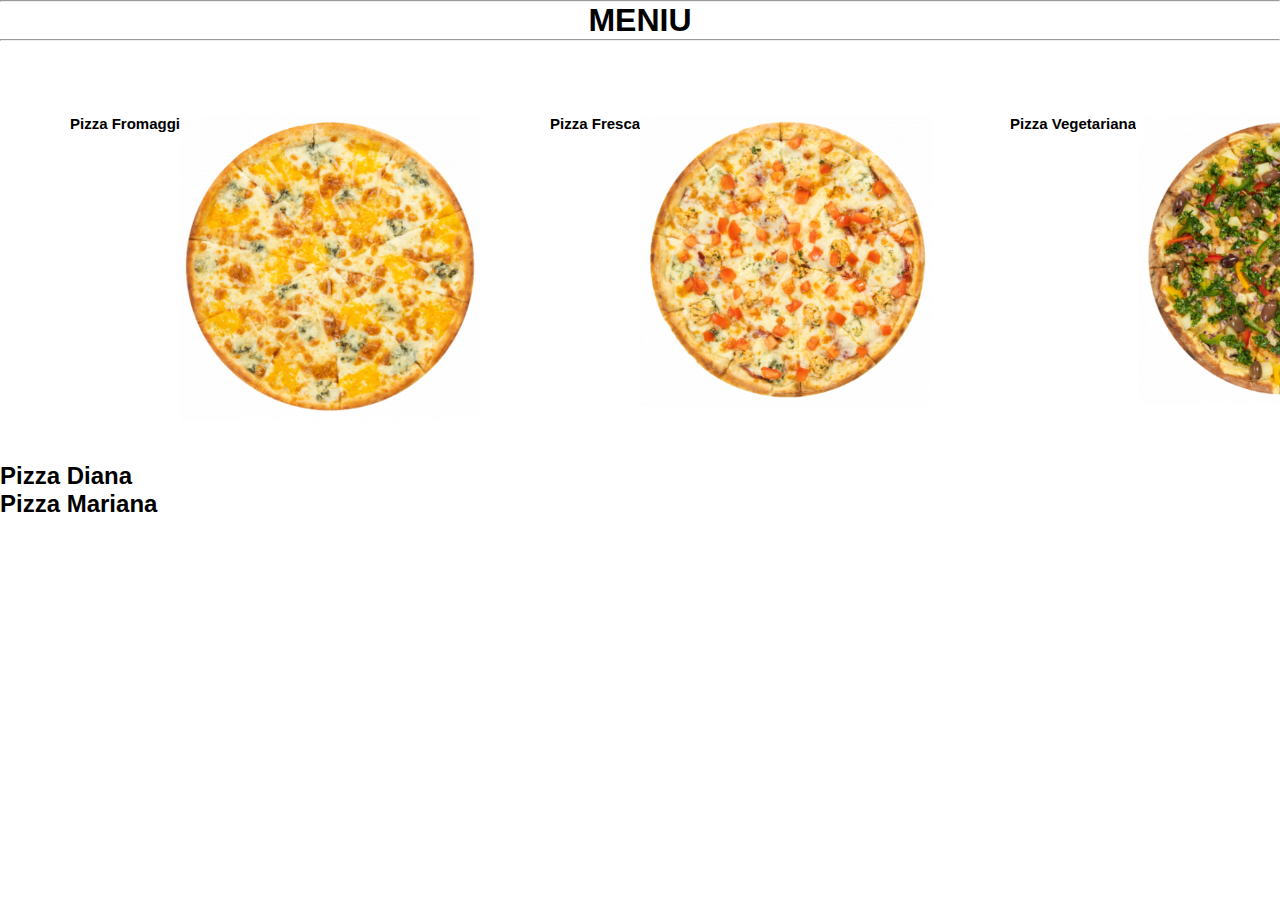
<file: meniu.html>
<!DOCTYPE html>
<html lang="en">
<head>
    <meta charset="UTF-8">
    <meta http-equiv="X-UA-Compatible" content="IE=edge">
    <meta name="viewport" content="width=device-width, initial-scale=1.0">
    <link rel="stylesheet" href="style.css">
    <title>Pizza</title>
</head>
<body>
    <h1 align="center"><hr>MENIU<hr></h1><br><br><br>
    <div class="pizza">
        <h4 class="title">Pizza Fromaggi</h4>
        <a href="pizzaformaggi.html"><img src="images/pizzaformaggi.png" alt="poza1"></a>
        <h4 class="title">Pizza Fresca</h4>
        <a href="pizzafresca.html"><img src="images/pizzafresca.png" alt="poza2"></a>
        <h4 class="title">Pizza Vegetariana</h4>
        <a href="pizzavegetariana.html"><img src="images/pizzavegetariana.png" alt="poza3"></a>
    </div>
    <div>
        <h2>Pizza Diana</h2>
    </div>
    <div>
        <h2>Pizza Mariana</h2>
    </div>
    
</body>
</html>
</file>
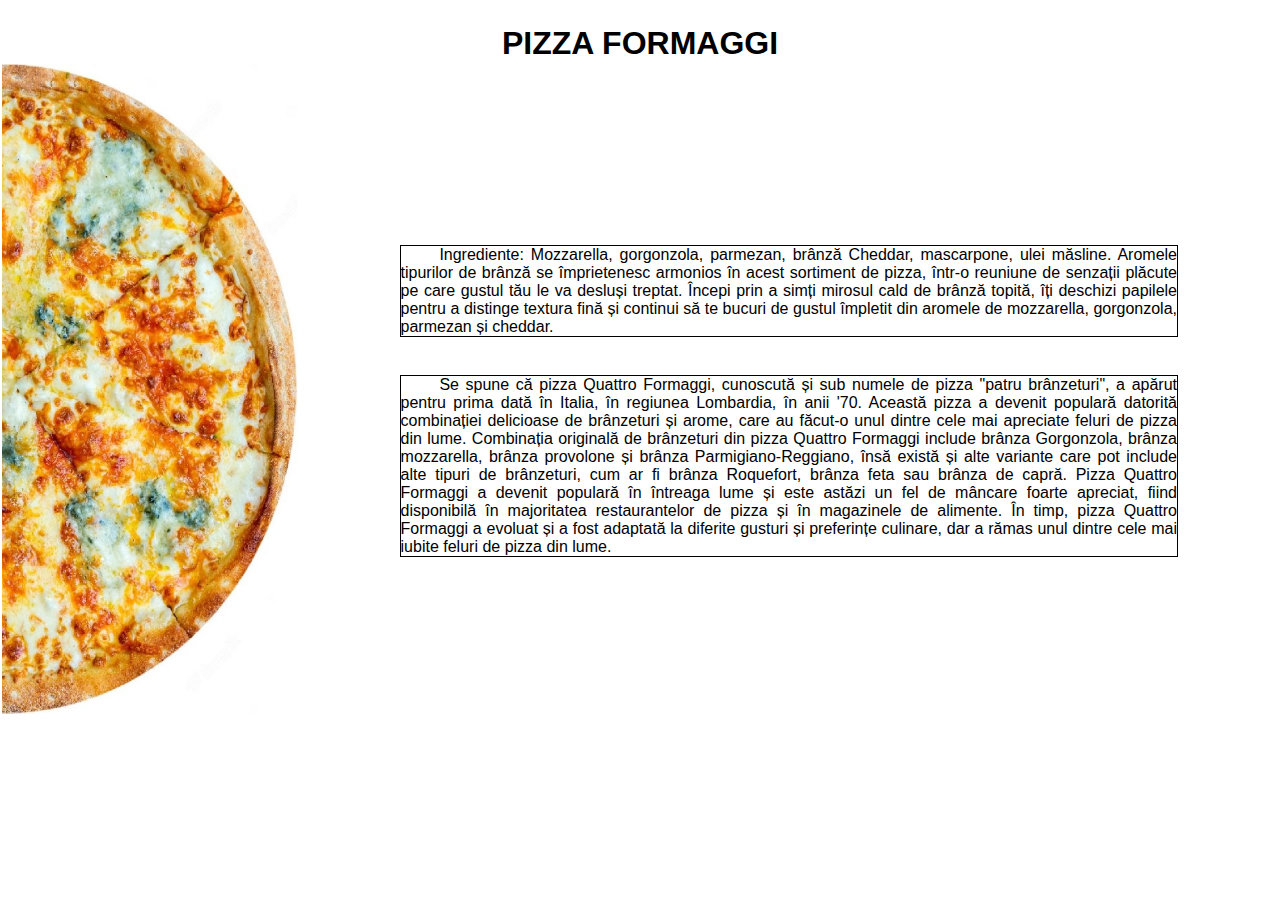
<file: pizzaformaggi.html>
<!DOCTYPE html>
<html lang="en">
<head>
    <meta charset="UTF-8">
    <meta http-equiv="X-UA-Compatible" content="IE=edge">
    <meta name="viewport" content="width=device-width, initial-scale=1.0">
    <link rel="stylesheet" href="style.css">
    <title>Pizza</title>
</head>
<body>
    <h1 class="titlepizza" align="center">PIZZA FORMAGGI</h1>
    <div>
        <table>
            <td><img src="images/pf.jpg" height="650px"></td>
            <td>
                <p class="text">Ingrediente: Mozzarella, gorgonzola, parmezan, brânză Cheddar, mascarpone, ulei măsline. Aromele tipurilor de brânză se împrietenesc armonios în acest sortiment de pizza, într-o reuniune de senzații plăcute pe care gustul tău le va desluși treptat. Începi prin a simți mirosul cald de brânză topită, îți deschizi papilele pentru a distinge textura fină și continui să te bucuri de gustul împletit din aromele de mozzarella, gorgonzola, parmezan și cheddar.</p><br>
                <p class="text">Se spune că pizza Quattro Formaggi, cunoscută și sub numele de pizza "patru brânzeturi", a apărut pentru prima dată în Italia, în regiunea Lombardia, în anii '70. Această pizza a devenit populară datorită combinației delicioase de brânzeturi și arome, care au făcut-o unul dintre cele mai apreciate feluri de pizza din lume.
                    Combinația originală de brânzeturi din pizza Quattro Formaggi include brânza Gorgonzola, brânza mozzarella, brânza provolone și brânza Parmigiano-Reggiano, însă există și alte variante care pot include alte tipuri de brânzeturi, cum ar fi brânza Roquefort, brânza feta sau brânza de capră.
                    Pizza Quattro Formaggi a devenit populară în întreaga lume și este astăzi un fel de mâncare foarte apreciat, fiind disponibilă în majoritatea restaurantelor de pizza și în magazinele de alimente. În timp, pizza Quattro Formaggi a evoluat și a fost adaptată la diferite gusturi și preferințe culinare, dar a rămas unul dintre cele mai iubite feluri de pizza din lume.</p>
            </td>
    
        </table>
    </div>
    
</body>
</html>
</file>
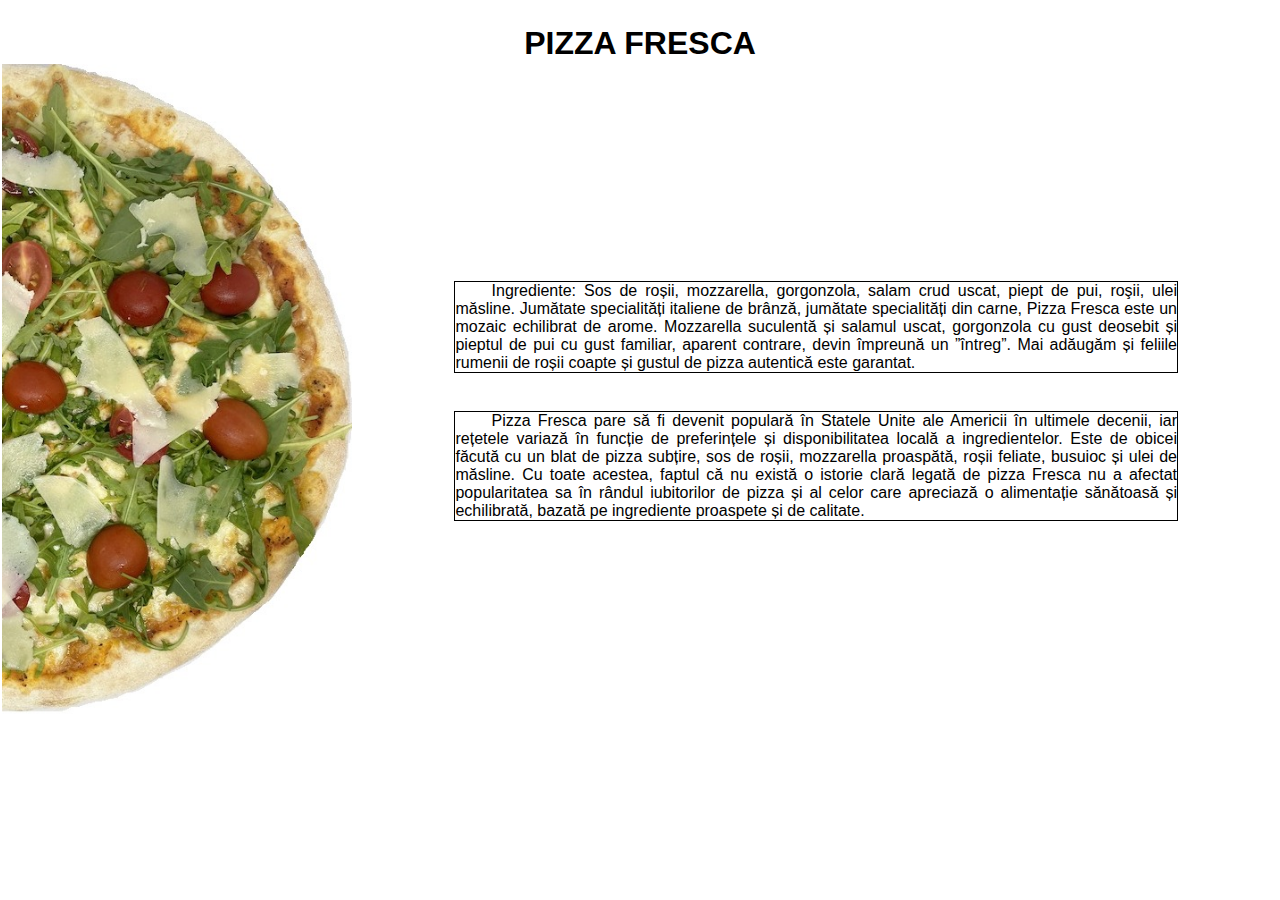
<file: pizzafresca.html>
<!DOCTYPE html>
<html lang="en">
<head>
    <meta charset="UTF-8">
    <meta http-equiv="X-UA-Compatible" content="IE=edge">
    <meta name="viewport" content="width=device-width, initial-scale=1.0">
    <link rel="stylesheet" href="style.css">
    <title>Pizza</title>
</head>
<body>
    <h1 class="titlepizza" align="center">PIZZA FRESCA</h1>
    <div>
        <table>
            <td><img src="images/pfr.jpg" height="650px"></td>
            <td>
                <p class="text">Ingrediente: Sos de roșii, mozzarella, gorgonzola, salam crud uscat, piept de pui, roşii, ulei măsline. Jumătate specialități italiene de brânză, jumătate specialități din carne, Pizza Fresca este un mozaic echilibrat de arome. Mozzarella suculentă și salamul uscat, gorgonzola cu gust deosebit și pieptul de pui cu gust familiar, aparent contrare, devin împreună un ”întreg”. Mai adăugăm și feliile rumenii de roșii coapte și gustul de pizza autentică este garantat.</p><br>
                <p class="text">Pizza Fresca pare să fi devenit populară în Statele Unite ale Americii în ultimele decenii, iar rețetele variază în funcție de preferințele și disponibilitatea locală a ingredientelor. Este de obicei făcută cu un blat de pizza subțire, sos de roșii, mozzarella proaspătă, roșii feliate, busuioc și ulei de măsline.
                    Cu toate acestea, faptul că nu există o istorie clară legată de pizza Fresca nu a afectat popularitatea sa în rândul iubitorilor de pizza și al celor care apreciază o alimentație sănătoasă și echilibrată, bazată pe ingrediente proaspete și de calitate.</p>
            </td>
    
        </table>
    </div>
    
</body>
</html>
</file>
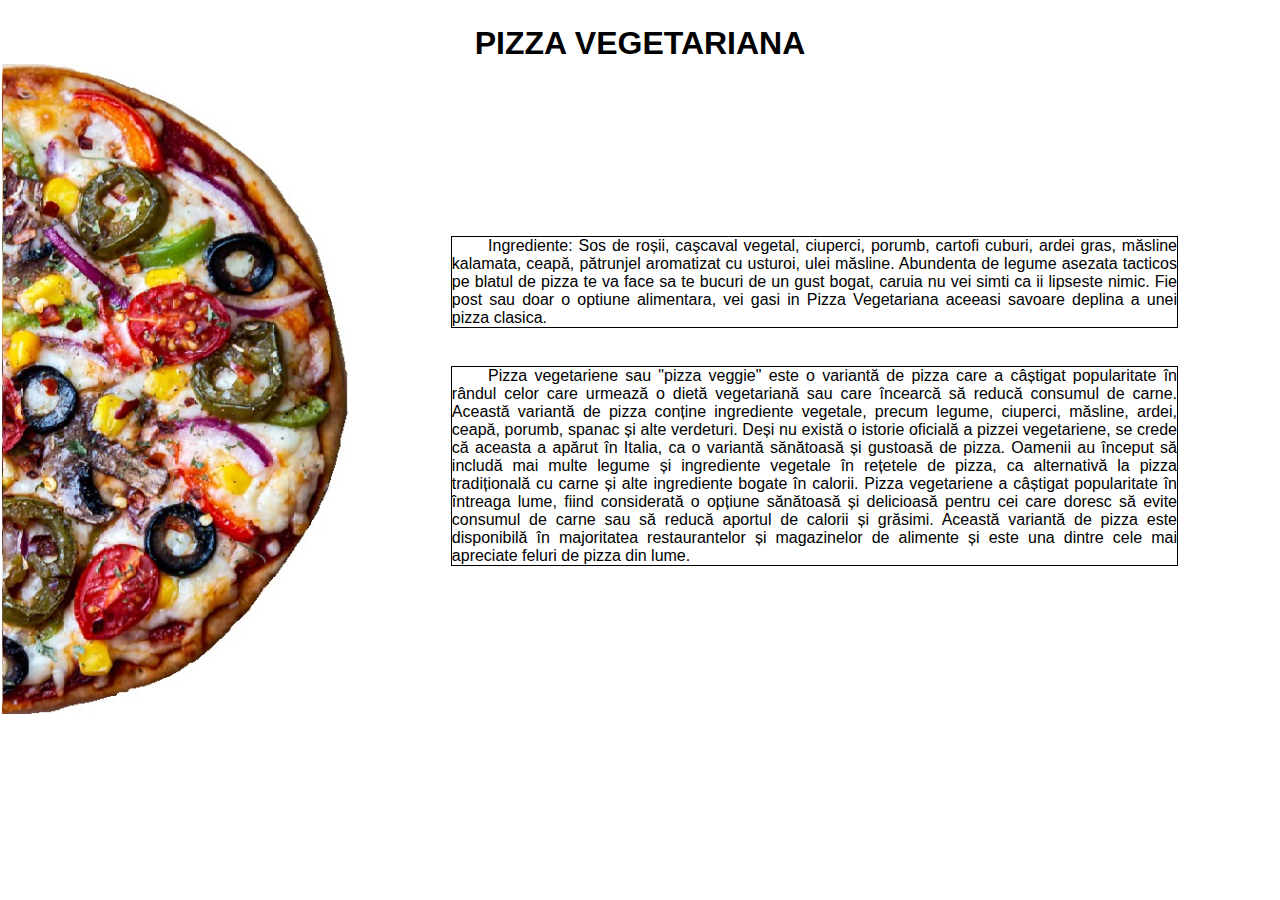
<file: pizzavegetariana.html>
<!DOCTYPE html>
<html lang="en">
<head>
    <meta charset="UTF-8">
    <meta http-equiv="X-UA-Compatible" content="IE=edge">
    <meta name="viewport" content="width=device-width, initial-scale=1.0">
    <link rel="stylesheet" href="style.css">
    <title>Pizza</title>
</head>
<body>
    <h1 class="titlepizza" align="center">PIZZA VEGETARIANA</h1>
    <div>
        <table>
            <td><img src="images/pv.jpg" height="650px"></td>
            <td>
                <p class="text">Ingrediente: Sos de roșii, caşcaval vegetal, ciuperci, porumb, cartofi cuburi, ardei gras, măsline kalamata, ceapă, pătrunjel aromatizat cu usturoi, ulei măsline. Abundenta de legume asezata tacticos pe blatul de pizza te va face sa te bucuri de un gust bogat, caruia nu vei simti ca ii lipseste nimic. Fie post sau doar o optiune alimentara, vei gasi in Pizza Vegetariana aceeasi savoare deplina a unei pizza clasica.</p><br>
                <p class="text">Pizza vegetariene sau "pizza veggie" este o variantă de pizza care a câștigat popularitate în rândul celor care urmează o dietă vegetariană sau care încearcă să reducă consumul de carne. Această variantă de pizza conține ingrediente vegetale, precum legume, ciuperci, măsline, ardei, ceapă, porumb, spanac și alte verdeturi.
                    Deși nu există o istorie oficială a pizzei vegetariene, se crede că aceasta a apărut în Italia, ca o variantă sănătoasă și gustoasă de pizza. Oamenii au început să includă mai multe legume și ingrediente vegetale în rețetele de pizza, ca alternativă la pizza tradițională cu carne și alte ingrediente bogate în calorii.
                    Pizza vegetariene a câștigat popularitate în întreaga lume, fiind considerată o opțiune sănătoasă și delicioasă pentru cei care doresc să evite consumul de carne sau să reducă aportul de calorii și grăsimi. Această variantă de pizza este disponibilă în majoritatea restaurantelor și magazinelor de alimente și este una dintre cele mai apreciate feluri de pizza din lume.</p>
            </td>
    
        </table>
    </div>
    
</body>
</html>
</file>
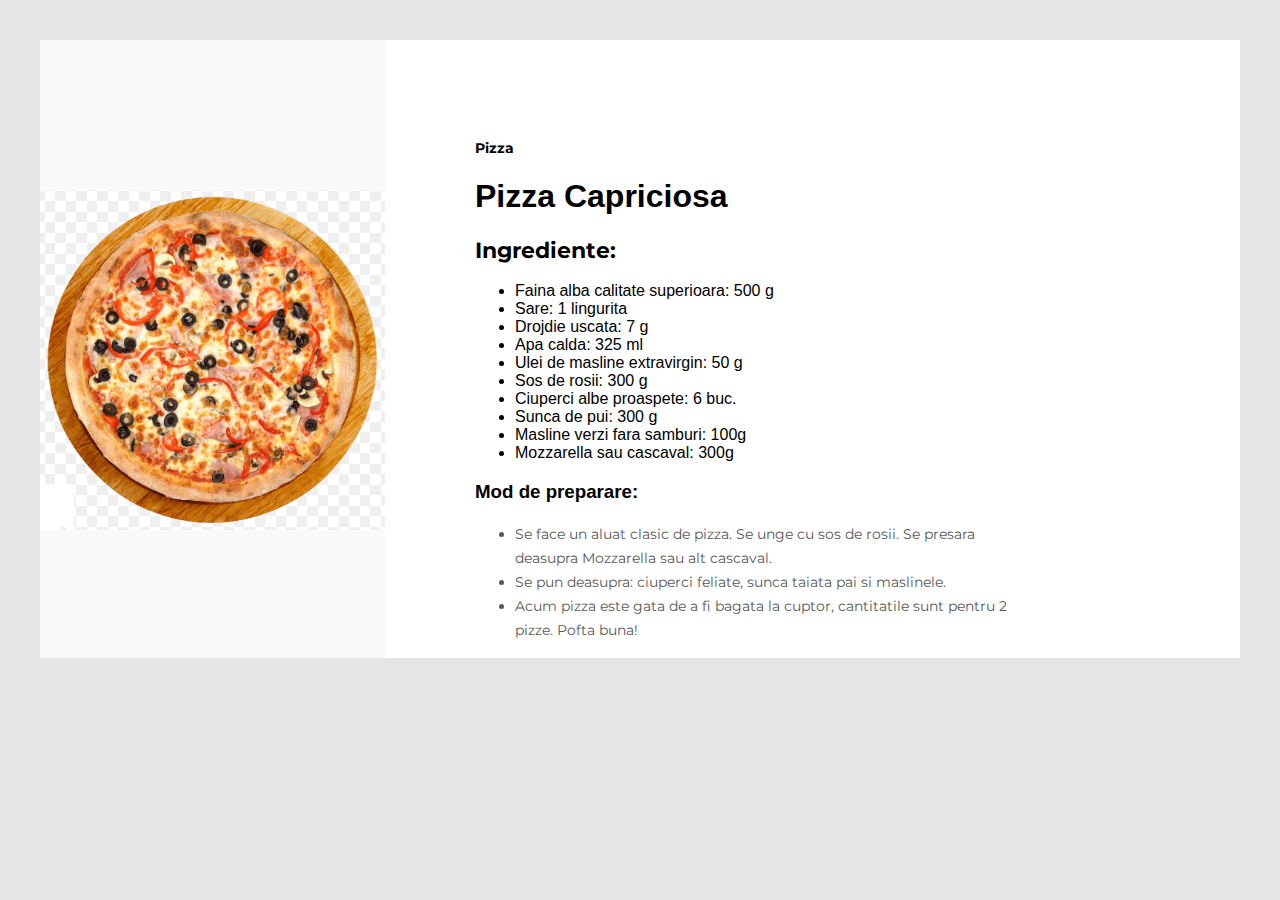
<file: Pizza_Capriciosa/indexPizzaCapriciosa.html>
<!DOCTYPE html>
<html lang="en">
<head>
    <meta charset="UTF-8">
    <meta http-equiv="X-UA-Compatible" content="IE=edge">
    <meta name="viewport" content="width=device-width, initial-scale=1.0">
    <link rel="preconnect" href="https://fonts.googleapis.com">
    <link rel="preconnect" href="https://fonts.gstatic.com" crossorigin>
    <link href="https://fonts.googleapis.com/css2?family=Montserrat:wght@400;700&display=swap" rel="stylesheet">
    <link rel="stylesheet" href="./styles/styles.css">
</head>
<body>
  <!--Our app-->
  <div class="main-section">
    <!--Main section-->
    <div class="right-section">
      <!--About pizza section-->
      <div class="about-pizza-section">
        <h3 class="about-pizza">Pizza</h3>
        <h1 id="pizza's name">Pizza Capriciosa</h1>        
      </div>      
      <!--Ingrediente:-->
      <div class="Ingrediente:">
        <h2 class="block-title">Ingrediente:</h2>        
        <div>            
            <ul class="Ingrediente">
              <li>Faina alba calitate superioara: 500 g</li>
              <li>Sare: 1 lingurita</li>
              <li>Drojdie uscata: 7 g</li>
              <li>Apa calda: 325 ml</li>
              <li>Ulei de masline extravirgin: 50 g</li>
              <li>Sos de rosii: 300 g</li>
              <li>Ciuperci albe proaspete: 6 buc.</li>
              <li>Sunca de pui: 300 g</li>
              <li>Masline verzi fara samburi: 100g</li>
              <li>Mozzarella sau cascaval: 300g</li>
            </ul>
        </div>        
        <!--Mod preparare-->
        <div>
          <h3 class="mod-de-preparare">Mod de preparare:</h3>         
          <ul class="mod-de-prep">
            <li>Se face un aluat clasic de pizza. Se unge cu sos de rosii. Se presara deasupra Mozzarella sau alt cascaval.</li>
            <li>Se pun deasupra: ciuperci feliate, sunca taiata pai si maslinele.</li>
            <li>Acum pizza este gata de a fi bagata la cuptor, cantitatile sunt pentru 2 pizze. Pofta buna!</li>
          </ul>
        </div>      
      </div>      
    </div>
    <!--Sectiunea cu poza-->
    <aside class="Sectiunea-cu-poza">
      <img src="./img/Pizza_Capriciosa.png" alt="Pizza's photo">        
    </aside>
  </div>
</body>
</html>
</file>
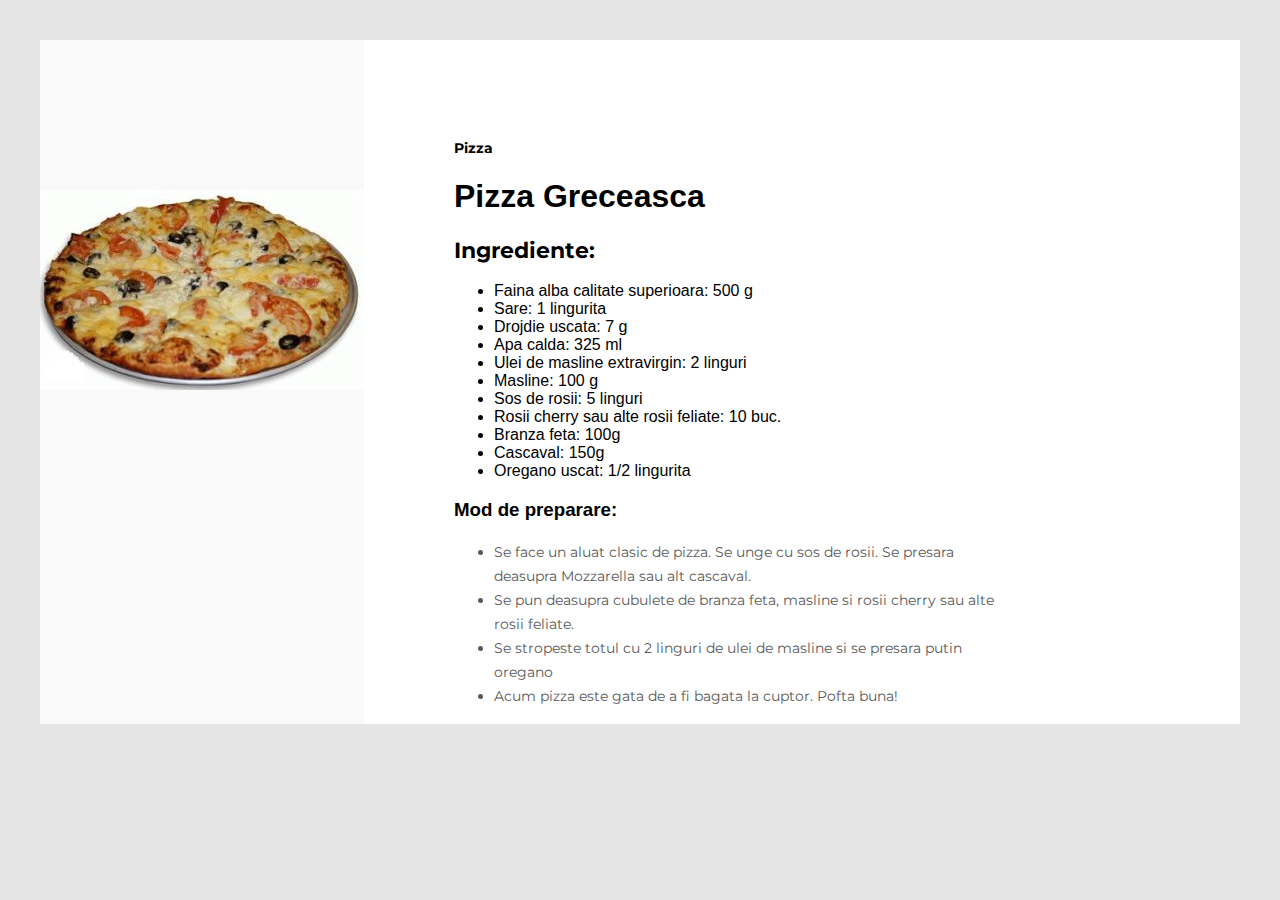
<file: Pizza_greceasca/indexpizzagreceasca.html>
<!DOCTYPE html>
<html lang="en">
<head>
    <meta charset="UTF-8">
    <meta http-equiv="X-UA-Compatible" content="IE=edge">
    <meta name="viewport" content="width=device-width, initial-scale=1.0">
    <link rel="preconnect" href="https://fonts.googleapis.com">
    <link rel="preconnect" href="https://fonts.gstatic.com" crossorigin>
    <link href="https://fonts.googleapis.com/css2?family=Montserrat:wght@400;700&display=swap" rel="stylesheet">
    <link rel="stylesheet" href="./styles/styles.css">
</head>
<body>
  <!--Our app-->
  <div class="main-section">
    <!--Main section-->
    <div class="right-section">
      <!--About pizza section-->
      <div class="about-pizza-section">
        <h3 class="about-pizza">Pizza</h3>
        <h1 id="pizza's name">Pizza Greceasca</h1>        
      </div>      
      <!--Ingrediente:-->
      <div class="Ingrediente:">
        <h2 class="block-title">Ingrediente:</h2>
        <div>            
            <ul class="Ingrediente">
              <li>Faina alba calitate superioara: 500 g</li>
              <li>Sare: 1 lingurita</li>
              <li>Drojdie uscata: 7 g</li>
              <li>Apa calda: 325 ml</li>
              <li>Ulei de masline extravirgin: 2 linguri</li>
              <li>Masline: 100 g</li>
              <li>Sos de rosii: 5 linguri</li>
              <li>Rosii cherry sau alte rosii feliate: 10 buc.</li>
              <li>Branza feta: 100g</li>
              <li>Cascaval: 150g</li>
              <li>Oregano uscat: 1/2 lingurita</li>
            </ul>
        </div>        
        <!--Mod preparare-->
        <div>
          <h3 class="mod-de-preparare">Mod de preparare:</h3>         
          <ul class="mod-de-prep">
            <li>Se face un aluat clasic de pizza. Se unge cu sos de rosii. Se presara deasupra Mozzarella sau alt cascaval.</li>
            <li>Se pun deasupra cubulete de branza feta, masline si rosii cherry sau alte rosii feliate.</li>
            <li>Se stropeste totul cu 2 linguri de ulei de masline si se presara putin oregano</li>
            <li>Acum pizza este gata de a fi bagata la cuptor. Pofta buna!</li>
          </ul>
        </div>      
      </div>      
    </div>
    <!--Sectiunea cu poza-->
    <aside class="Sectiunea-cu-poza">
      <img src="./img/Pizza_Greceasca.jpg" alt="Pizza's photo">        
    </aside>
  </div>
</body>
</html>
</file>
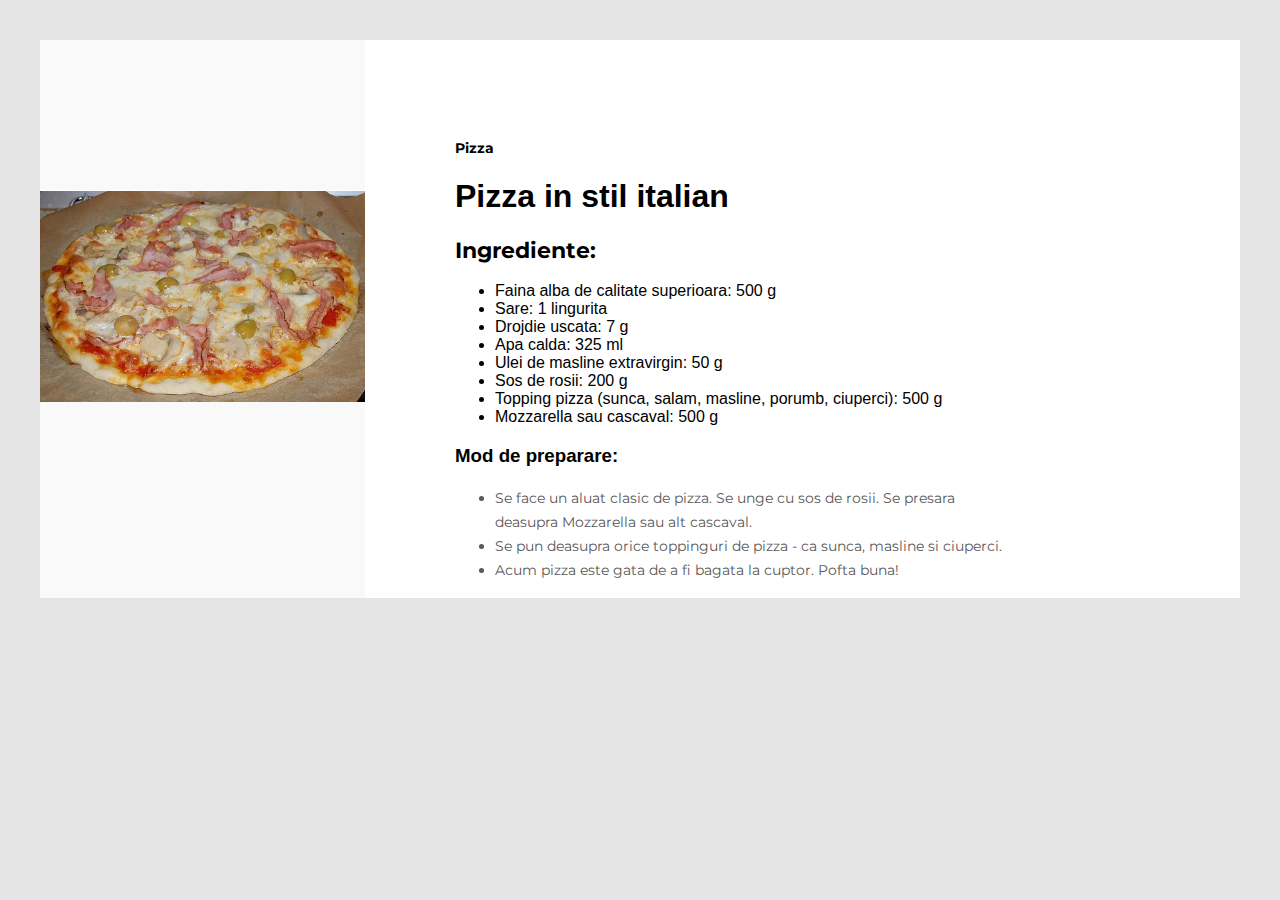
<file: Pizza_stilitalian/indexpizzastilitalian.html>
<!DOCTYPE html>
<html lang="en">
<head>
    <meta charset="UTF-8">
    <meta http-equiv="X-UA-Compatible" content="IE=edge">
    <meta name="viewport" content="width=device-width, initial-scale=1.0">
    <link rel="preconnect" href="https://fonts.googleapis.com">
    <link rel="preconnect" href="https://fonts.gstatic.com" crossorigin>
    <link href="https://fonts.googleapis.com/css2?family=Montserrat:wght@400;700&display=swap" rel="stylesheet">
    <link rel="stylesheet" href="./styles/styles.css">
</head>
<body>
  <!--Our app-->
  <div class="main-section">
    <!--Main section-->
    <div class="right-section">
      <!--About pizza section-->
      <div class="about-pizza-section">
        <h3 class="about-pizza">Pizza</h3>
        <h1 id="pizza's name">Pizza in stil italian</h1>        
      </div>      
      <!--Ingrediente:-->
      <div class="Ingrediente:">
        <h2 class="block-title">Ingrediente:</h2>
        <div>            
            <ul class="Ingrediente">
              <li>Faina alba de calitate superioara: 500 g</li>
              <li>Sare: 1 lingurita</li>
              <li>Drojdie uscata: 7 g</li>
              <li>Apa calda: 325 ml</li>
              <li>Ulei de masline extravirgin: 50 g</li>
              <li>Sos de rosii: 200 g</li>
              <li>Topping pizza (sunca, salam, masline, porumb, ciuperci): 500 g</li>
              <li>Mozzarella sau cascaval: 500 g</li>
            </ul>
        </div>        
        <!--Mod preparare-->
        <div>
          <h3 class="mod-de-preparare">Mod de preparare:</h3>         
          <ul class="mod-de-prep">
            <li>Se face un aluat clasic de pizza. Se unge cu sos de rosii. Se presara deasupra Mozzarella sau alt cascaval.</li>
            <li>Se pun deasupra orice toppinguri de pizza - ca sunca, masline si ciuperci.</li>
            <li>Acum pizza este gata de a fi bagata la cuptor. Pofta buna!</li>
          </ul>
        </div>      
      </div>      
    </div>
    <!--Sectiunea cu poza-->
    <aside class="Sectiunea-cu-poza">
      <img src="./img/Pizza_in_stil_italian.png" alt="Pizza's photo">        
    </aside>
  </div>
</body>
</html>
</file>
<file: style.css>
* {
  margin: 0;
  padding: 0;
  box-sizing: border-box;
  font-family: "Poppins", sans-serif;
}

.navbar {
  position: absolute;
  top: 0;
  z-index: 2;
  width: 100%;
  display: flex;
  justify-content: space-between;
  align-items: center;
  padding: 20px 100px;
  background-color: rgba(0, 0, 0, 0.5);
}
.logo img {
  width: 125px;
}
.nav-links {
  flex: 1;
  text-align: right;
}
.nav-links ul li {
  display: inline-block;
  list-style: none;
  padding: 8px 12px;
}
.nav-links ul li a {
  color: #fff;
  text-decoration: none;
  font-size: 16px;
}

.section {
  width: 100%;
  height: 100vh;
  position: relative;
}

.section video,
.section img {
  position: absolute;
  top: 0;
  left: 0;
  width: 100%;
  height: 100%;
  object-fit: cover;
}

.section div {
  position: absolute;
  top: 50%;
  left: 50%;
  transform: translate(-50%, -50%);
  text-align: center;
  color: #fff;
}

.left-section {
  position: absolute;
  top: 50%;
  left: 0 !important;
  width: 50%;
  transform: translate(0, -50%) !important;
  text-align: left !important;
}

.left-section span {
  color: #cf152d;
}

.left-section a {
  display: inline-block;
  padding: 10px 20px;
  border-radius: 5px;
  margin-top: 20px;
  text-decoration: none;
  color: #fff;
  font-size: 16px;
  background-color: #cf152d;
  width: calc(50% - 10px);
  text-align: center;
}

.left-section a:hover {
  background-color: #ffffff;
  color: #cf152d;
}

.section h1,
.section h3 {
  font-size: 70px;
  z-index: 2;
}

.section p {
  font-size: 24px;
  margin-top: 20px;
}

.footer {
  position: relative;
  bottom: 0;
  width: 100%;
  background-color: #000;
  padding: 20px 100px;
  display: grid;
  grid-template-columns: repeat(4, 1fr);
}

.footer-cell {
  position: relative;
  flex: 1;
  height: 100%;
}

.footer-cell h3 {
  color: #fff;
  font-size: 20px;
  margin-bottom: 20px;
}

.footer-cell ul li {
  display: block;
  list-style: none;
  padding: 8px 12px;
  color: #fff;
}

.footer-cell ul li a {
  color: #fff;
  text-decoration: none;
  font-size: 16px;
}

.footer-cell form {
  display: flex;
  align-items: center;
}

.footer-cell form input {
  padding: 10px;
  border: none;
  outline: none;
  border-radius: 5px;
  margin-right: 10px;
}

.footer-cell form button {
  padding: 10px 20px;
  border: none;
  outline: none;
  border-radius: 5px;
  background-color: #fff;
  color: #000;
  cursor: pointer;
}

.footer-cell form button:hover {
  background-color: #e73c3c;
  color: #fff;
}

.pizza {
  display: flex;
  width: 2000px;
  margin: 20px;
  font-size: 15px;
}

.pizza img {
  width: 300px;
  margin-right: 20px;
}

.text {
  margin-left: 100px;
  margin-right: 100px;
  text-indent: 5%;
  text-align: justify;
  border: 0.5px solid black;
  margin-top: 20px;
}

.titlepizza {
  margin-top: 25px;
}

.title {
  margin-left: 50px;
}
</file>
<file: Pizza_Capriciosa/styles/styles.css>
body {
    background-color: #E5E5E5;
    font-family: 'Montserrat Alternates', sans-serif;
}
/* Right section styles */
.right-section{
    padding-left: 90px;
    padding-right: 220px;
    background-color: #fff;
}
.about-pizza {
    color: black;
    font-family: 'Montserrat';
    font-style: normal;
    font-weight: 700;
    font-size: 14px;
    line-height: 17px;
    margin-top: 100px;
}


.main-section{
    display: flex;
    flex-direction: row-reverse;
    width: 1200px;
    margin: 40px auto;
}


.about-pizza-section p {
    font-family: 'Montserrat';
    font-style: normal;
    font-weight: 400;
    font-size: 14px;
    line-height: 24px;
    color: #595959;
}
.projects-sections {
    margin: 40px 0 0 0;
    }
.block-title {
    font-family: 'Montserrat';
    font-style: normal;
    font-weight: 700;
    font-size: 22px;
    line-height: 27px;
    
}

ol li, .bracket {
    color: #000000;
    font-weight: 700;
}



.line-break {
    color: #000000;
}

.mod-de-prep li {
    font-family: 'Montserrat';
    font-style: normal;
    font-weight: 400;
    font-size: 14px;
    line-height: 24px;
    color: #595959;
}


/* Sidebar styles */
.Sectiunea-cu-poza {
    background-color: #f9f9fa;
    width: 370px;
}
.Sectiunea-cu-poza img {
    margin-top: 150px;
}
</file>
<file: Pizza_greceasca/styles/styles.css>
body {
    background-color: #E5E5E5;
    font-family: 'Montserrat Alternates', sans-serif;
}
/* Right section styles */
.right-section{
    padding-left: 90px;
    padding-right: 220px;
    background-color: #fff;
}
.about-pizza {
    color: black;
    font-family: 'Montserrat';
    font-style: normal;
    font-weight: 700;
    font-size: 14px;
    line-height: 17px;
    margin-top: 100px;
}


.main-section{
    display: flex;
    flex-direction: row-reverse;
    width: 1200px;
    margin: 40px auto;
}


.about-pizza-section p {
    font-family: 'Montserrat';
    font-style: normal;
    font-weight: 400;
    font-size: 14px;
    line-height: 24px;
    color: #595959;
}
.projects-sections {
    margin: 40px 0 0 0;
    }
.block-title {
    font-family: 'Montserrat';
    font-style: normal;
    font-weight: 700;
    font-size: 22px;
    line-height: 27px;
    
}

ol li, .bracket {
    color: #000000;
    font-weight: 700;
}



.line-break {
    color: #000000;
}

.mod-de-prep li {
    font-family: 'Montserrat';
    font-style: normal;
    font-weight: 400;
    font-size: 14px;
    line-height: 24px;
    color: #595959;
}


/* Sidebar styles */
.Sectiunea-cu-poza {
    background-color: #f9f9fa;
    width: 370px;
}
.Sectiunea-cu-poza img {
    margin-top: 150px;
}
</file>
<file: Pizza_stilitalian/styles/styles.css>
body {
    background-color: #E5E5E5;
    font-family: 'Montserrat Alternates', sans-serif;
}
/* Right section styles */
.right-section{
    padding-left: 90px;
    padding-right: 220px;
    background-color: #fff;
}
.about-pizza {
    color: black;
    font-family: 'Montserrat';
    font-style: normal;
    font-weight: 700;
    font-size: 14px;
    line-height: 17px;
    margin-top: 100px;
}


.main-section{
    display: flex;
    flex-direction: row-reverse;
    width: 1200px;
    margin: 40px auto;
}


.about-pizza-section p {
    font-family: 'Montserrat';
    font-style: normal;
    font-weight: 400;
    font-size: 14px;
    line-height: 24px;
    color: #595959;
}
.projects-sections {
    margin: 40px 0 0 0;
    }
.block-title {
    font-family: 'Montserrat';
    font-style: normal;
    font-weight: 700;
    font-size: 22px;
    line-height: 27px;
    
}

ol li, .bracket {
    color: #000000;
    font-weight: 700;
}



.line-break {
    color: #000000;
}

.mod-de-prep li {
    font-family: 'Montserrat';
    font-style: normal;
    font-weight: 400;
    font-size: 14px;
    line-height: 24px;
    color: #595959;
}


/* Sidebar styles */
.Sectiunea-cu-poza {
    background-color: #f9f9fa;
    width: 370px;
}
.Sectiunea-cu-poza img {
    margin-top: 150px;
}
</file>
